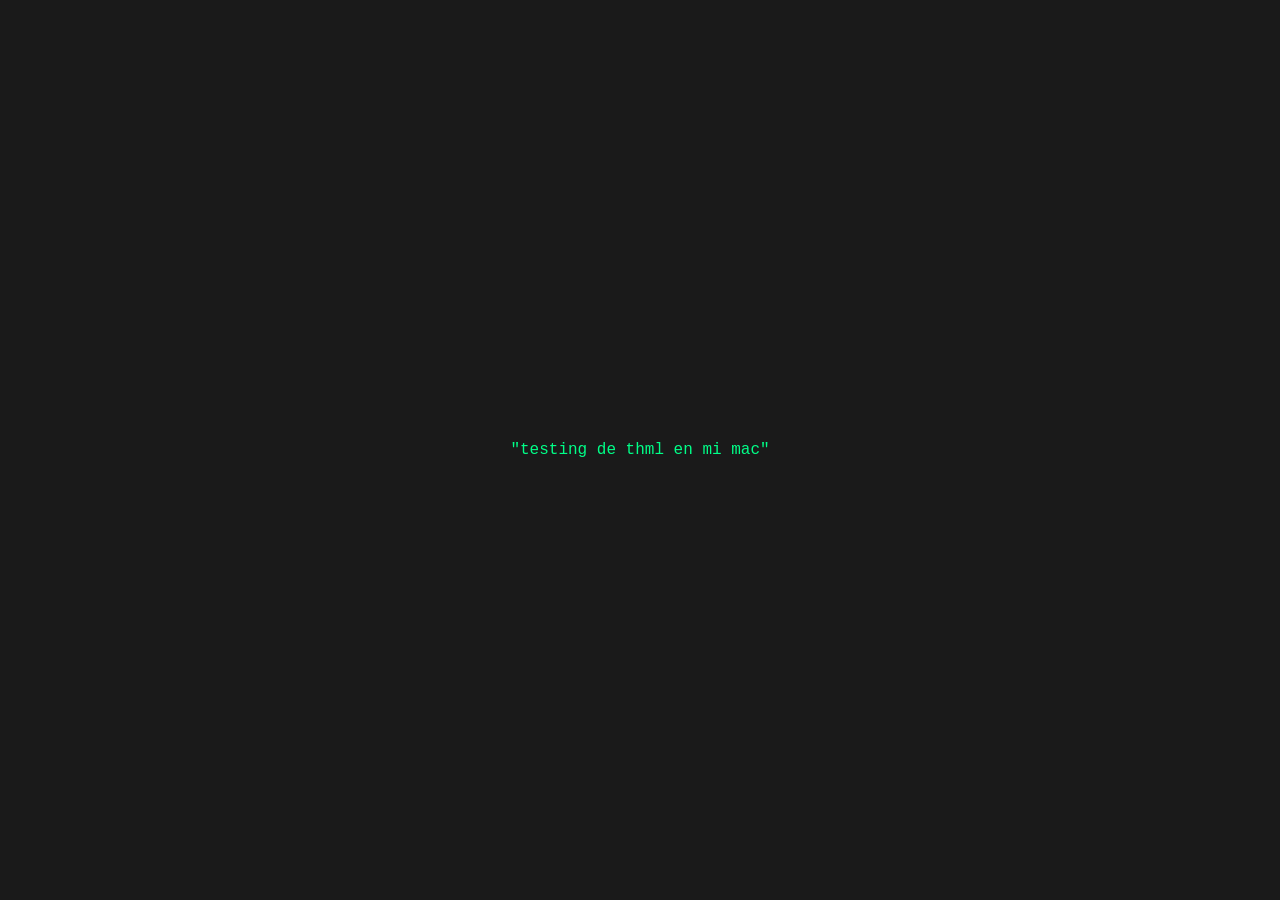
<file: index.html>
<!DOCTYPE html>
<html lang="en">
<head>
    <link rel="stylesheet" href="style.css">
    <meta charset="UTF-8">
    <meta name="viewport" content="width=device-width, initial-scale=1.0">
    <title>Document</title>
</head>
<body>
    "testing de thml en mi mac"
</body>
</html>
</file>
<file: style.css>
body {
    background-color: #1a1a1a;
    color : #00ff88;
    font-family: courier new, courier, monospace;
    display: flex;
    flex-direction: column;
    align-items: center;
    justify-content: center;
    height: 100vh;
    margin: 0;

}
h1 {
    border: 2px solid #00ff88;
    padding: 20px;
    border-radius: 10px;
    box-shadow: 0 0 15px #00ff88;
}
</file>
